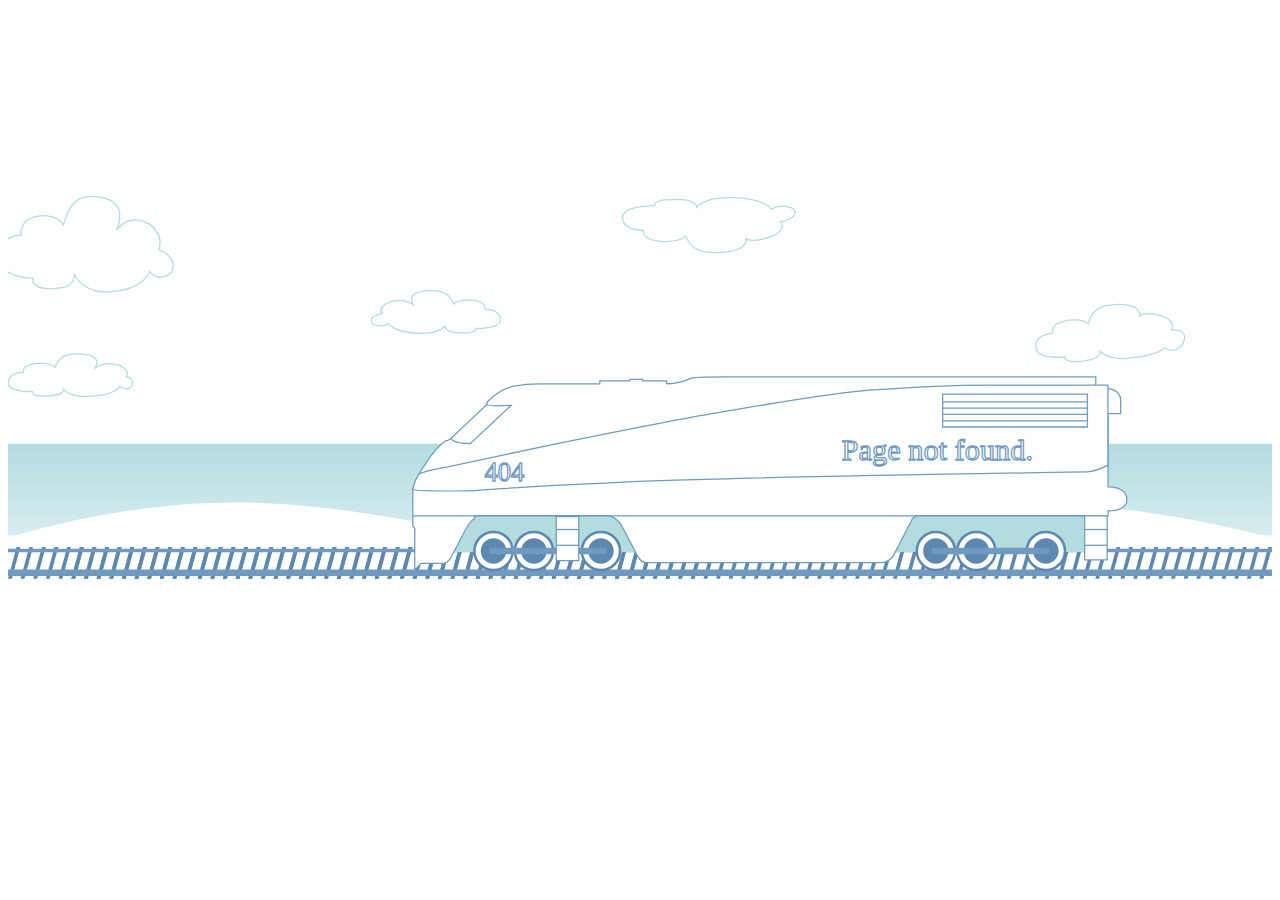
<file: apps/safe_zone_app/templates/safe_zone_app/404_page.html>
<!DOCTYPE html>
<html lang="en">

<head>
  <meta charset="UTF-8">
  <meta name="viewport" content="width=device-width, initial-scale=1.0">
  <meta http-equiv="X-UA-Compatible" content="ie=edge">
  <title>Document</title>
  <style>
    .main {
      margin-top: 15%;
    }

    .st0 {
      fill: #fff
    }

    .st2 {
      fill: #5d89af
    }

    .st3 {
      fill: #709abf
    }

    .st4,
    .st6 {
      fill: #fff;
      stroke: #b3dcdf;
      stroke-miterlimit: 10
    }

    .st6 {
      stroke: #5d89af;
      stroke-width: 2
    }

    .st7,
    .st8,
    .st9 {
      stroke: #709abf;
      stroke-miterlimit: 10
    }

    .st7 {
      stroke-width: 5;
      stroke-linecap: round;
      fill: none
    }

    .st8,
    .st9 {
      fill: #fff
    }

    .st9 {
      fill: none
    }

    .st10 {}

    #cloud1 {
      animation: cloud003 15s linear infinite;
    }

    #cloud2 {
      animation: cloud002 25s linear infinite;
    }

    #cloud3 {
      animation: cloud003 20s linear infinite;
    }

    #cloud4 {
      animation: float 4s linear infinite;
    }

    #cloud5 {
      animation: float 8s linear infinite;
    }

    #cloud7 {
      animation: float 5s linear infinite;
    }

    #tracks {
      animation: slide 650ms linear infinite;
    }

    #bumps {
      animation: land 10000ms linear infinite;
    }

    @keyframes jig {
      0% {
        transform: translateY(0px);
      }

      50% {
        transform: translateY(1px);
      }

      100% {
        transform: translateY(0px);
      }
    }

    #car-layers {
      animation: jig 0.35s linear infinite;
    }

    @keyframes land {
      from {
        transform: translateX(0);
      }

      to {
        transform: translateX(1000px);
      }
    }


    @keyframes slide {
      from {
        transform: translateX(0px);
      }

      to {
        transform: translateX(100px);
      }
    }

    /* @keyframes cloudFloat {
  0% { transform: translateX(0) translateY(3px); }
  100% { transform: translateX(1000px) translateY(0); }
} */

    @keyframes cloud001 {
      0% {
        transform: translateX(-1000px) translateY(3px);
      }

      100% {
        transform: translateX(1000px) translateY(0);
      }
    }

    @keyframes cloud002 {
      0% {
        transform: translateX(-1000px) translateY(3px);
      }

      100% {
        transform: translateX(1000px) translateY(0);
      }
    }

    @keyframes cloud003 {
      0% {
        transform: translateX(-1000px) translateY(3px);
      }

      100% {
        transform: translateX(1000px) translateY(0);
      }
    }

    @keyframes float {
      0% {
        transform: translateY(0px) translateX(0);
      }

      50% {
        transform: translateY(8px) translateX(5px);
      }

      100% {
        transform: translateY(0px) translateX(0);
      }
    }

    #bracefront,
    #braceback {
      animation: braces 1s linear infinite;
    }

    @keyframes braces {
      0% {
        transform: translateX(-2px);
      }

      25% {
        transform: translateX(3px);
      }

      50% {
        transform: translateX(-2px);
      }

      75% {
        transform: translateX(3px);
      }

      100% {
        transform: translateX(-2px);
      }
    }
  </style>
</head>

<body>

  <div class="main">
    <div>
      <svg xmlns="http://www.w3.org/2000/svg" viewBox="0 0 1000 355">
        <g id="ocean">
          <path id="sky" class="st0" d="M0 0h1000v203.1H0z" />
          <linearGradient id="water_1_" gradientUnits="userSpaceOnUse" x1="500" y1="354" x2="500" y2="200.667">
            <stop offset="0" stop-color="#fff" />
            <stop offset="1" stop-color="#b3dcdf" />
          </linearGradient>
          <path id="water" fill="url(#water_1_)" d="M0 200.7h1000V354H0z" />
          <path id="land" class="st0" d="M0 273.4h1000V354H0z" />
          <g id="bumps">
            <path class="st0" d="M0 275.2s83.8-28 180-28 197 28 197 28H0z" />
            <path class="st0" d="M377 275.2s54.7-28 117.5-28 128.6 28 128.6 28H377z" />
            <path class="st0" d="M623.2 275.2s83.7-28 179.9-28 196.9 28 196.9 28H623.2z" />
            <path class="st0" d="M-998 275.2s83.8-28 180-28 197 28 197 28h-377z" />
            <path class="st0" d="M-621 275.2s54.7-28 117.5-28 128.6 28 128.6 28H-621z" />
            <path class="st0" d="M-374.8 275.2s83.7-28 179.9-28S2 275.2 2 275.2h-376.8z" />
          </g>
        </g>
        <g id="tracks">
          <path class="st2" d="M9.8 282.4h-3L0 307.6h3z" />
          <path class="st2" d="M19.8 282.4h-3L10 307.6h3z" />
          <path class="st2" d="M29.8 282.4h-3L20 307.6h3z" />
          <path class="st2" d="M39.8 282.4h-3L30 307.6h3z" />
          <path class="st2" d="M49.8 282.4h-3L40 307.6h3z" />
          <path class="st2" d="M59.8 282.4h-3L50 307.6h3z" />
          <path class="st2" d="M69.8 282.4h-3L60 307.6h3z" />
          <path class="st2" d="M79.8 282.4h-3L70 307.6h3z" />
          <path class="st2" d="M89.8 282.4h-3L80 307.6h3z" />
          <path class="st2" d="M99.8 282.4h-3L90 307.6h3z" />
          <path class="st2" d="M109.8 282.4h-3l-6.8 25.2h3z" />
          <path class="st2" d="M119.8 282.4h-3l-6.8 25.2h3z" />
          <path class="st2" d="M129.8 282.4h-3l-6.8 25.2h3z" />
          <path class="st2" d="M139.8 282.4h-3l-6.8 25.2h3z" />
          <path class="st2" d="M149.8 282.4h-3l-6.8 25.2h3z" />
          <path class="st2" d="M159.8 282.4h-3l-6.8 25.2h3z" />
          <path class="st2" d="M169.8 282.4h-3l-6.8 25.2h3z" />
          <path class="st2" d="M179.8 282.4h-3l-6.8 25.2h3z" />
          <path class="st2" d="M189.8 282.4h-3l-6.8 25.2h3z" />
          <path class="st2" d="M199.8 282.4h-3l-6.8 25.2h3z" />
          <path class="st2" d="M209.8 282.4h-3l-6.8 25.2h3z" />
          <path class="st2" d="M219.8 282.4h-3l-6.8 25.2h3z" />
          <path class="st2" d="M229.8 282.4h-3l-6.8 25.2h3z" />
          <path class="st2" d="M239.8 282.4h-3l-6.8 25.2h3z" />
          <path class="st2" d="M249.8 282.4h-3l-6.8 25.2h3z" />
          <path class="st2" d="M259.8 282.4h-3l-6.8 25.2h3z" />
          <path class="st2" d="M269.8 282.4h-3l-6.8 25.2h3z" />
          <path class="st2" d="M279.8 282.4h-3l-6.8 25.2h3z" />
          <path class="st2" d="M289.8 282.4h-3l-6.8 25.2h3z" />
          <path class="st2" d="M299.8 282.4h-3l-6.8 25.2h3z" />
          <path class="st2" d="M309.8 282.4h-3l-6.8 25.2h3z" />
          <path class="st2" d="M319.8 282.4h-3l-6.8 25.2h3z" />
          <path class="st2" d="M329.8 282.4h-3l-6.8 25.2h3z" />
          <path class="st2" d="M339.8 282.4h-3l-6.8 25.2h3z" />
          <path class="st2" d="M349.8 282.4h-3l-6.8 25.2h3z" />
          <path class="st2" d="M359.8 282.4h-3l-6.8 25.2h3z" />
          <path class="st2" d="M369.8 282.4h-3l-6.8 25.2h3z" />
          <path class="st2" d="M379.8 282.4h-3l-6.8 25.2h3z" />
          <path class="st2" d="M389.8 282.4h-3l-6.8 25.2h3z" />
          <path class="st2" d="M399.8 282.4h-3l-6.8 25.2h3z" />
          <path class="st2" d="M409.8 282.4h-3l-6.8 25.2h3z" />
          <path class="st2" d="M419.8 282.4h-3l-6.8 25.2h3z" />
          <path class="st2" d="M429.8 282.4h-3l-6.8 25.2h3z" />
          <path class="st2" d="M439.8 282.4h-3l-6.8 25.2h3z" />
          <path class="st2" d="M449.8 282.4h-3l-6.8 25.2h3z" />
          <path class="st2" d="M459.8 282.4h-3l-6.8 25.2h3z" />
          <path class="st2" d="M469.8 282.4h-3l-6.8 25.2h3z" />
          <path class="st2" d="M479.8 282.4h-3l-6.8 25.2h3z" />
          <path class="st2" d="M489.8 282.4h-3l-6.8 25.2h3z" />
          <path class="st2" d="M499.8 282.4h-3l-6.8 25.2h3z" />
          <path class="st2" d="M1000 282.4h-3l-6.8 25.2h3z" />
          <path class="st2" d="M990 282.4h-3l-6.8 25.2h3z" />
          <path class="st2" d="M980 282.4h-3l-6.8 25.2h3z" />
          <path class="st2" d="M970 282.4h-3l-6.8 25.2h3z" />
          <path class="st2" d="M960 282.4h-3l-6.8 25.2h3z" />
          <path class="st2" d="M950 282.4h-3l-6.8 25.2h3z" />
          <path class="st2" d="M940 282.4h-3l-6.8 25.2h3z" />
          <path class="st2" d="M930 282.4h-3l-6.8 25.2h3z" />
          <path class="st2" d="M920 282.4h-3l-6.8 25.2h3z" />
          <path class="st2" d="M910 282.4h-3l-6.8 25.2h3z" />
          <path class="st2" d="M900 282.4h-3l-6.8 25.2h3z" />
          <path class="st2" d="M890 282.4h-3l-6.8 25.2h3z" />
          <path class="st2" d="M880 282.4h-3l-6.8 25.2h3z" />
          <path class="st2" d="M870 282.4h-3l-6.8 25.2h3z" />
          <path class="st2" d="M860 282.4h-3l-6.8 25.2h3z" />
          <path class="st2" d="M850 282.4h-3l-6.8 25.2h3z" />
          <path class="st2" d="M840 282.4h-3l-6.8 25.2h3z" />
          <path class="st2" d="M830 282.4h-3l-6.8 25.2h3z" />
          <path class="st2" d="M820 282.4h-3l-6.8 25.2h3z" />
          <path class="st2" d="M810 282.4h-3l-6.8 25.2h3z" />
          <path class="st2" d="M800 282.4h-3l-6.8 25.2h3z" />
          <path class="st2" d="M790 282.4h-3l-6.8 25.2h3z" />
          <path class="st2" d="M780 282.4h-3l-6.8 25.2h3z" />
          <path class="st2" d="M770 282.4h-3l-6.8 25.2h3z" />
          <path class="st2" d="M760 282.4h-3l-6.8 25.2h3z" />
          <path class="st2" d="M750 282.4h-3l-6.8 25.2h3z" />
          <path class="st2" d="M740 282.4h-3l-6.8 25.2h3z" />
          <path class="st2" d="M730 282.4h-3l-6.8 25.2h3z" />
          <path class="st2" d="M720 282.4h-3l-6.8 25.2h3z" />
          <path class="st2" d="M710 282.4h-3l-6.8 25.2h3z" />
          <path class="st2" d="M700 282.4h-3l-6.8 25.2h3z" />
          <path class="st2" d="M690 282.4h-3l-6.8 25.2h3z" />
          <path class="st2" d="M680 282.4h-3l-6.8 25.2h3z" />
          <path class="st2" d="M670 282.4h-3l-6.8 25.2h3z" />
          <path class="st2" d="M660 282.4h-3l-6.8 25.2h3z" />
          <path class="st2" d="M650 282.4h-3l-6.8 25.2h3z" />
          <path class="st2" d="M640 282.4h-3l-6.8 25.2h3z" />
          <path class="st2" d="M630 282.4h-3l-6.8 25.2h3z" />
          <path class="st2" d="M620 282.4h-3l-6.8 25.2h3z" />
          <path class="st2" d="M610 282.4h-3l-6.8 25.2h3z" />
          <path class="st2" d="M600 282.4h-3l-6.8 25.2h3z" />
          <path class="st2" d="M590 282.4h-3l-6.8 25.2h3z" />
          <path class="st2" d="M580 282.4h-3l-6.8 25.2h3z" />
          <path class="st2" d="M570 282.4h-3l-6.8 25.2h3z" />
          <path class="st2" d="M560 282.4h-3l-6.8 25.2h3z" />
          <g>
            <path class="st2" d="M-490.2 282.4h-3l-6.8 25.2h3z" />
            <path class="st2" d="M-480.2 282.4h-3l-6.8 25.2h3z" />
            <path class="st2" d="M-470.2 282.4h-3l-6.8 25.2h3z" />
            <path class="st2" d="M-460.2 282.4h-3l-6.8 25.2h3z" />
            <path class="st2" d="M-450.2 282.4h-3l-6.8 25.2h3z" />
            <path class="st2" d="M-440.2 282.4h-3l-6.8 25.2h3z" />
            <path class="st2" d="M-430.2 282.4h-3l-6.8 25.2h3z" />
            <path class="st2" d="M-420.2 282.4h-3l-6.8 25.2h3z" />
            <path class="st2" d="M-410.2 282.4h-3l-6.8 25.2h3z" />
            <path class="st2" d="M-400.2 282.4h-3l-6.8 25.2h3z" />
            <path class="st2" d="M-390.2 282.4h-3l-6.8 25.2h3z" />
            <path class="st2" d="M-380.2 282.4h-3l-6.8 25.2h3z" />
            <path class="st2" d="M-370.2 282.4h-3l-6.8 25.2h3z" />
            <path class="st2" d="M-360.2 282.4h-3l-6.8 25.2h3z" />
            <path class="st2" d="M-350.2 282.4h-3l-6.8 25.2h3z" />
            <path class="st2" d="M-340.2 282.4h-3l-6.8 25.2h3z" />
            <path class="st2" d="M-330.2 282.4h-3l-6.8 25.2h3z" />
            <path class="st2" d="M-320.2 282.4h-3l-6.8 25.2h3z" />
            <path class="st2" d="M-310.2 282.4h-3l-6.8 25.2h3z" />
            <path class="st2" d="M-300.2 282.4h-3l-6.8 25.2h3z" />
            <path class="st2" d="M-290.2 282.4h-3l-6.8 25.2h3z" />
            <path class="st2" d="M-280.2 282.4h-3l-6.8 25.2h3z" />
            <path class="st2" d="M-270.2 282.4h-3l-6.8 25.2h3z" />
            <path class="st2" d="M-260.2 282.4h-3l-6.8 25.2h3z" />
            <path class="st2" d="M-250.2 282.4h-3l-6.8 25.2h3z" />
            <path class="st2" d="M-240.2 282.4h-3l-6.8 25.2h3z" />
            <path class="st2" d="M-230.2 282.4h-3l-6.8 25.2h3z" />
            <path class="st2" d="M-220.2 282.4h-3l-6.8 25.2h3z" />
            <path class="st2" d="M-210.2 282.4h-3l-6.8 25.2h3z" />
            <path class="st2" d="M-200.2 282.4h-3l-6.8 25.2h3z" />
            <path class="st2" d="M-190.2 282.4h-3l-6.8 25.2h3z" />
            <path class="st2" d="M-180.2 282.4h-3l-6.8 25.2h3z" />
            <path class="st2" d="M-170.2 282.4h-3l-6.8 25.2h3z" />
            <path class="st2" d="M-160.2 282.4h-3l-6.8 25.2h3z" />
            <path class="st2" d="M-150.2 282.4h-3l-6.8 25.2h3z" />
            <path class="st2" d="M-140.2 282.4h-3l-6.8 25.2h3z" />
            <path class="st2" d="M-130.2 282.4h-3l-6.8 25.2h3z" />
            <path class="st2" d="M-120.2 282.4h-3l-6.8 25.2h3z" />
            <path class="st2" d="M-110.2 282.4h-3l-6.8 25.2h3z" />
            <path class="st2" d="M-100.2 282.4h-3l-6.8 25.2h3z" />
            <path class="st2" d="M-90.2 282.4h-3l-6.8 25.2h3z" />
            <path class="st2" d="M-80.2 282.4h-3l-6.8 25.2h3z" />
            <path class="st2" d="M-70.2 282.4h-3l-6.8 25.2h3z" />
            <path class="st2" d="M-60.2 282.4h-3l-6.8 25.2h3z" />
            <path class="st2" d="M-50.2 282.4h-3l-6.8 25.2h3z" />
            <path class="st2" d="M-40.2 282.4h-3l-6.8 25.2h3z" />
            <path class="st2" d="M-30.2 282.4h-3l-6.8 25.2h3z" />
            <path class="st2" d="M-20.2 282.4h-3l-6.8 25.2h3z" />
            <path class="st2" d="M-10.2 282.4h-3l-6.8 25.2h3z" />
            <path class="st2" d="M-.2 282.4h-3l-6.8 25.2h3z" />
            <path class="st2" d="M500 282.4h-3l-6.8 25.2h3z" />
            <path class="st2" d="M490 282.4h-3l-6.8 25.2h3z" />
            <path class="st2" d="M480 282.4h-3l-6.8 25.2h3z" />
            <path class="st2" d="M470 282.4h-3l-6.8 25.2h3z" />
            <path class="st2" d="M460 282.4h-3l-6.8 25.2h3z" />
            <path class="st2" d="M450 282.4h-3l-6.8 25.2h3z" />
            <path class="st2" d="M440 282.4h-3l-6.8 25.2h3z" />
            <path class="st2" d="M430 282.4h-3l-6.8 25.2h3z" />
            <path class="st2" d="M420 282.4h-3l-6.8 25.2h3z" />
            <path class="st2" d="M410 282.4h-3l-6.8 25.2h3z" />
            <path class="st2" d="M400 282.4h-3l-6.8 25.2h3z" />
            <path class="st2" d="M390 282.4h-3l-6.8 25.2h3z" />
            <path class="st2" d="M380 282.4h-3l-6.8 25.2h3z" />
            <path class="st2" d="M370 282.4h-3l-6.8 25.2h3z" />
            <path class="st2" d="M360 282.4h-3l-6.8 25.2h3z" />
            <path class="st2" d="M350 282.4h-3l-6.8 25.2h3z" />
            <path class="st2" d="M340 282.4h-3l-6.8 25.2h3z" />
            <path class="st2" d="M330 282.4h-3l-6.8 25.2h3z" />
            <path class="st2" d="M320 282.4h-3l-6.8 25.2h3z" />
            <path class="st2" d="M310 282.4h-3l-6.8 25.2h3z" />
            <path class="st2" d="M300 282.4h-3l-6.8 25.2h3z" />
            <path class="st2" d="M290 282.4h-3l-6.8 25.2h3z" />
            <path class="st2" d="M280 282.4h-3l-6.8 25.2h3z" />
            <path class="st2" d="M270 282.4h-3l-6.8 25.2h3z" />
            <path class="st2" d="M260 282.4h-3l-6.8 25.2h3z" />
            <path class="st2" d="M250 282.4h-3l-6.8 25.2h3z" />
            <path class="st2" d="M240 282.4h-3l-6.8 25.2h3z" />
            <path class="st2" d="M230 282.4h-3l-6.8 25.2h3z" />
            <path class="st2" d="M220 282.4h-3l-6.8 25.2h3z" />
            <path class="st2" d="M210 282.4h-3l-6.8 25.2h3z" />
            <path class="st2" d="M200 282.4h-3l-6.8 25.2h3z" />
            <path class="st2" d="M190 282.4h-3l-6.8 25.2h3z" />
            <path class="st2" d="M180 282.4h-3l-6.8 25.2h3z" />
            <path class="st2" d="M170 282.4h-3l-6.8 25.2h3z" />
            <path class="st2" d="M160 282.4h-3l-6.8 25.2h3z" />
            <path class="st2" d="M150 282.4h-3l-6.8 25.2h3z" />
            <path class="st2" d="M140 282.4h-3l-6.8 25.2h3z" />
            <path class="st2" d="M130 282.4h-3l-6.8 25.2h3z" />
            <path class="st2" d="M120 282.4h-3l-6.8 25.2h3z" />
            <path class="st2" d="M110 282.4h-3l-6.8 25.2h3z" />
            <path class="st2" d="M100 282.4h-3l-6.8 25.2h3z" />
            <path class="st2" d="M90 282.4h-3l-6.8 25.2h3z" />
            <path class="st2" d="M80 282.4h-3l-6.8 25.2h3z" />
            <path class="st2" d="M70 282.4h-3l-6.8 25.2h3z" />
            <path class="st2" d="M60 282.4h-3l-6.8 25.2h3z" />
          </g>
          <path class="st2" d="M550 282.4h-3l-6.8 25.2h3z" />
          <path class="st2" d="M540 282.4h-3l-6.8 25.2h3z" />
          <path class="st2" d="M530 282.4h-3l-6.8 25.2h3z" />
          <path class="st2" d="M520 282.4h-3l-6.8 25.2h3z" />
          <path class="st2" d="M510 282.4h-3l-6.8 25.2h3z" />
          <path class="st2" d="M550 282.4h-3l-6.8 25.2h3z" />
          <path class="st2" d="M540 282.4h-3l-6.8 25.2h3z" />
          <path class="st2" d="M530 282.4h-3l-6.8 25.2h3z" />
          <path class="st2" d="M520 282.4h-3l-6.8 25.2h3z" />
          <path class="st2" d="M510 282.4h-3l-6.8 25.2h3z" />
          <path class="st3" d="M-499.5 300.2H1000v5.1H-499.5z" />
          <path class="st3" d="M-499.5 283.8H1000v2.8H-499.5z" />
        </g>
        <g id="cloudsAll">
          <path id="cloud1" class="st4"
            d="M19.5 69.7s-21.3.5-25-12.2c0 0-4.3-21.3 16-21.8 0 0-2.1-12.2 12.2-14.9 0 0 15-3.2 21.3 6.9 0 0 3.6-20.7 17.8-22.3 0 0 24-3 26.6 13.1 0 0 .1 9.5-2.8 13.5 0 0 9.5-15 26.5-4.8 0 0 12.1 7.9 7 20.2 0 0 16 4.8 10.1 18.1 0 0-10.2 8.5-17.1-1.1 0 0-5.5 16-32.5 16 0 0-19.1 2.1-27-13.3 0 0 .5 10.1-13.3 10.6-.1 0-20.3 3.2-19.8-8z" />
          <path id="cloud3" class="st4"
            d="M836 132s-18.3 2.1-22.2-4.9c0 0-4.9-11.8 12.5-13.8 0 0-2.5-6.8 9.7-9.6 0 0 12.7-3.1 18.7 2.1 0 0 2-12.2 14-14.3 0 0 16.6-3.3 23.7 2.1 0 0 4.8 3.9 2.4 6.5 0 0 3.1-4.8 18.4-.4 0 0 10.9 3.5 7.2 11 0 0 13.8-1.5 9.7 9.5 0 0-4.1 10.8-15.5 4.8 0 0-3.1 5.6-26.4 7.9 0 0-16.3 2.8-24-5.3 0 0 1 5.7-10.8 7.2-.1.1-17.2 3.6-17.4-2.8z" />
          <path id="cloud2" class="st4"
            d="M19.3 159.5s-15.9.6-18.8-5.1c0 0-3.4-9.5 11.7-10.1 0 0-1.7-5.5 9-6.9 0 0 11.2-1.7 16 2.8 0 0 2.5-9.4 13.1-10.3 0 0 17.9-1.8 20 5.4 0 0 .2 4.3-2 6.1 0 0 6.9-6.9 19.8-2.6 0 0 9.1 3.4 5.5 9 0 0 6.5 0 4.5 6.7 0 0-2.6 5.6-9.6 1 0 0-4 7.3-24.2 7.7 0 0-14.2 1.3-20.4-5.5 0 0 .5 4.5-9.8 5 0 .1-15 1.8-14.8-3.2z" />
          <path id="cloud4" class="st4"
            d="M370.3 109.5s15.9.6 18.8-5.1c0 0 3.4-9.5-11.7-10.1 0 0 1.7-5.5-9-6.9 0 0-11.2-1.7-16 2.8 0 0-2.5-9.4-13.1-10.3 0 0-17.9-1.8-20 5.4 0 0-.2 4.3 2 6.1 0 0-6.9-6.9-19.8-2.6 0 0-9.1 3.4-5.5 9 0 0-12 1.9-7.7 8 0 0 7.5 4 12.8-.2 0 0 4 7.3 24.2 7.7 0 0 14.2 1.3 20.4-5.5 0 0-.5 4.5 9.8 5 0 0 15.1 1.7 14.8-3.3z" />
          <path id="cloud5" class="st4"
            d="M511.7 12.4s-21.3-.3-25 7c0 0-4.3 12.2 16 12.5 0 0-2.1 7 12.2 8.6 0 0 15 1.8 21.3-4 0 0 3.6 11.9 17.8 12.8 0 0 19.5 1.6 27-4.4 0 0 5-4.4 2.1-6.7 0 0 4.1 4.4 21.2-1.5 0 0 12.1-4.6 7-11.6 0 0 16-2.8 10.1-10.4 0 0-10.2-4.9-17.1.6 0 0-5.5-9.2-32.5-9.2 0 0-19.1-1.2-27 7.6 0 0 .5-5.8-13.3-6.1-.1.2-20.3-1.6-19.8 4.8z" />
        </g>
        <g id="train">
          <path fill="#b3dcdf" d="M344.5 248.5h507.2v37.8H344.5z" />
          <g id="wheels">
            <circle class="st6" cx="384.1" cy="285.6" r="15.1" />
            <path class="st2"
              d="M384.1 295.7c-5.6 0-10.1-4.5-10.1-10.1s4.5-10.1 10.1-10.1 10.1 4.5 10.1 10.1c0 5.5-4.6 10.1-10.1 10.1z" />
            <circle class="st6" cx="416.1" cy="285.6" r="15.1" />
            <path class="st2"
              d="M416.1 295.7c-5.6 0-10.1-4.5-10.1-10.1s4.5-10.1 10.1-10.1 10.1 4.5 10.1 10.1c0 5.5-4.6 10.1-10.1 10.1z" />
            <circle class="st6" cx="469.1" cy="285.6" r="15.1" />
            <path class="st2"
              d="M469.1 295.7c-5.6 0-10.1-4.5-10.1-10.1s4.5-10.1 10.1-10.1 10.1 4.5 10.1 10.1c0 5.5-4.6 10.1-10.1 10.1z" />
            <circle class="st6" cx="734.1" cy="285.6" r="15.1" />
            <path class="st2"
              d="M734.1 295.7c-5.6 0-10.1-4.5-10.1-10.1s4.5-10.1 10.1-10.1 10.1 4.5 10.1 10.1c0 5.5-4.6 10.1-10.1 10.1z" />
            <circle class="st6" cx="766.1" cy="285.6" r="15.1" />
            <path class="st2"
              d="M766.1 295.7c-5.6 0-10.1-4.5-10.1-10.1s4.5-10.1 10.1-10.1 10.1 4.5 10.1 10.1c0 5.5-4.6 10.1-10.1 10.1z" />
            <circle class="st6" cx="821.1" cy="285.6" r="15.1" />
            <path class="st2"
              d="M821.1 295.7c-5.6 0-10.1-4.5-10.1-10.1s4.5-10.1 10.1-10.1 10.1 4.5 10.1 10.1c0 5.5-4.6 10.1-10.1 10.1z" />
          </g>
          <path id="bracefront" class="st7" d="M383.2 285.6h88.1" />
          <path id="braceback" class="st7" d="M733.2 285.6h88.1" />
          <g id="car-layers">
            <path id="car" class="st8"
              d="M321.8 300.7v-32.4s1.2.7-1.5-2.4v-29.1s3.1-11.6 10.7-21.1c0 0 7.6-12 15.5-17.5h1.3s10.2-4.9 30.9-28h.6s-.9-1.4 0-2.7c0 0 10.1-10.5 21-12.3 0 0 9.4-1.8 20.2-1.8h47.7V151H492v-1.1h10.1v1.1h19v2.2s8.2.9 19.2-4.2c0 0 1.4-1.1 28.8-1.1h291.5v6.8h7.5v2.2s12.2-.6 12.2 9.8V177l-10-.1v57.9s14.9-.5 14.9 10.2c0 0 1 9-14.9 8.9v3.8H719.5s-2.4.1-4.3 3l-15 29s-2.9 5.1-10.8 5.1H504.3s-2.9.1-6.1-5l-13.1-25s-4.5-7.1-11.8-7.1H369v2.4s-3.2 1.3-7.1 8.7L351.4 289s-2.9 6.3-6.9 6.4h-17.8l-4.9 5.3z" />
            <path id="streamline-outine" class="st8"
              d="M320.3 236.6s1.4-6.8 4.4-11.3c0 0 .1-2.3 23.2-6.3l78-16.6s103.3-21.1 134.9-26.1c0 0 93.3-16 120.5-17.9 0 0 57.6-4.3 100-4.1h88.9v63.4s-10.3 5.4-17.1 5.3c0 0-305.6 4.9-366.3 8.1 0 0-100.3 4.8-119.1 6.8 0-.1-46.6 1.2-47.4-1.3z" />
            <g id="window-grate">
              <path class="st9" d="M739.5 182.6H854" />
              <path class="st9" d="M739.5 177.6H854" />
              <path class="st9" d="M739.5 172.6H854" />
              <path class="st9" d="M739.5 167.6H854" />
              <path class="st9" d="M739.5 161.4H854v26.1H739.5z" />
            </g>
            <path class="st9" d="M320.3 257.8h549.9" />
            <g id="Text">
              <text transform="translate(377.037 230.025)" class="st8 st10" font-size="21">
                404
              </text>
              <text transform="translate(659.5 213.994)" class="st8 st10" font-size="24.025">
                Page not found.
              </text>
            </g>
            <g id="ladders">
              <g id="ladder-f">
                <path id="front-ladder" class="st8" d="M433.8 258.4h17.8v34.8h-17.8z" />
                <path id="fb-rung" class="st9" d="M433.8 281.1h17.7" />
                <path id="ft-rung" class="st9" d="M433.8 268.6h17.7" />
              </g>
              <g id="ladder-b">
                <path id="ladder-back" class="st8" d="M851.8 257.8h17.8v34.8h-17.8z" />
                <path id="bt-rung" class="st9" d="M851.8 268.6h17.7" />
                <path id="bb-rung" class="st9" d="M851.8 281.1h17.7" />
              </g>
            </g>
            <path id="window-front" class="st8"
              d="M350.5 196.4s-.4 3.9 15.2 4.3l32.3-30.3s-18.2 1.1-19-.8l-28.5 26.8z" />
          </g>
        </g>
      </svg>
    </div>
  </div>
</body>

</html>
</file>
